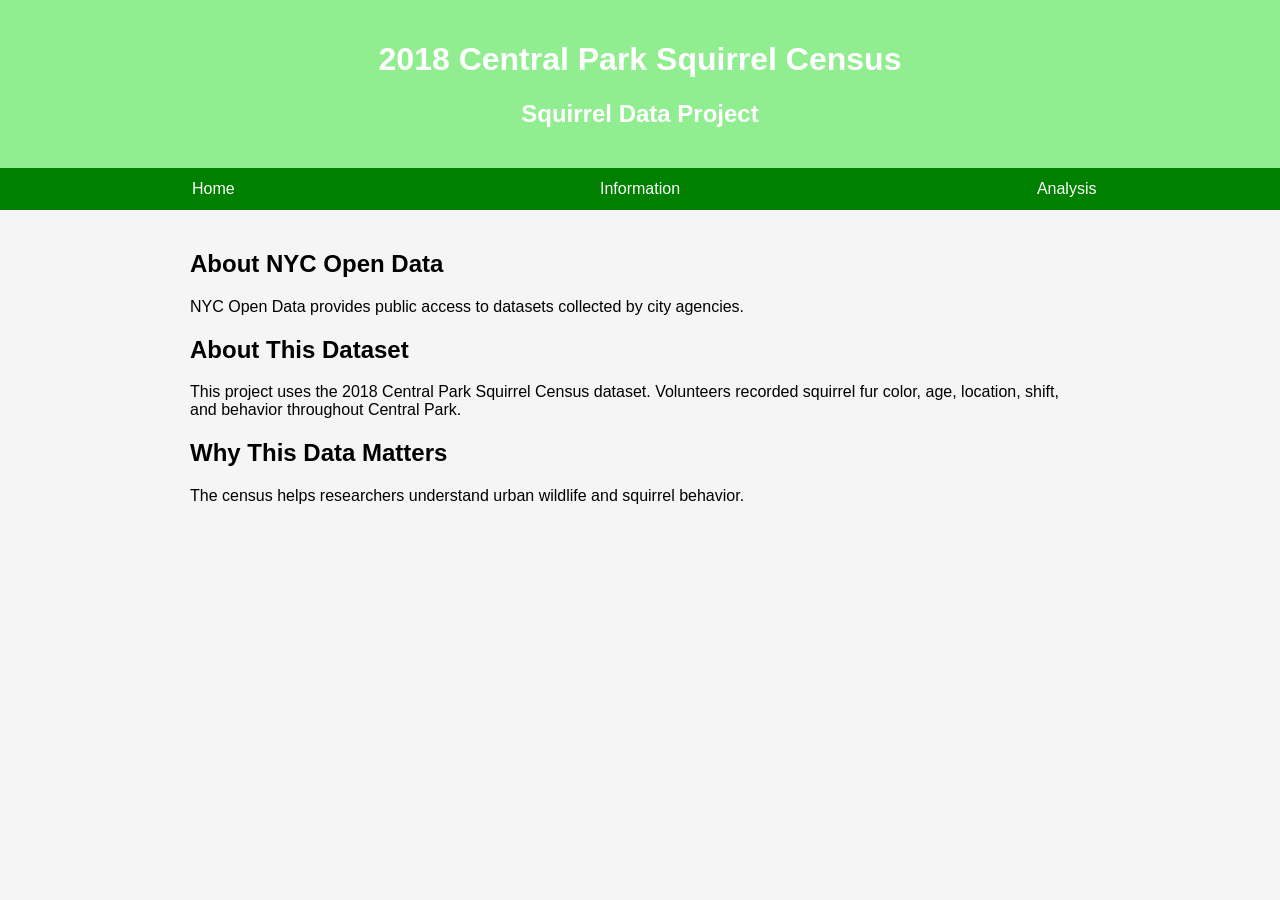
<file: index.html>
<!DOCTYPE html>
<html>

<head>
  <meta charset="utf-8">
  <meta name="viewport" content="width=device-width">
  <title>2018 Central Park Squirrel Census</title>
  <link rel="stylesheet" href="style.css">
</head>

<body>

<div id="banner">
  <h1>2018 Central Park Squirrel Census</h1>
  <h2>Squirrel Data Project</h2>
</div>

<nav>
  <a href="index.html">Home</a>
  <a href="info.html">Information</a>
  <a href="analysis.html">Analysis</a>
</nav>

<div style="padding:20px; max-width:900px; margin:auto;">

  <h2>About NYC Open Data</h2>

  <p>
    NYC Open Data provides public access to datasets collected by city agencies.
  </p>

  <h2>About This Dataset</h2>

  <p>
    This project uses the 2018 Central Park Squirrel Census dataset.
    Volunteers recorded squirrel fur color, age, location, shift,
    and behavior throughout Central Park.
  </p>

  <h2>Why This Data Matters</h2>

  <p>
    The census helps researchers understand urban wildlife and squirrel behavior.
  </p>

</div>

</body>
</html>
</file>
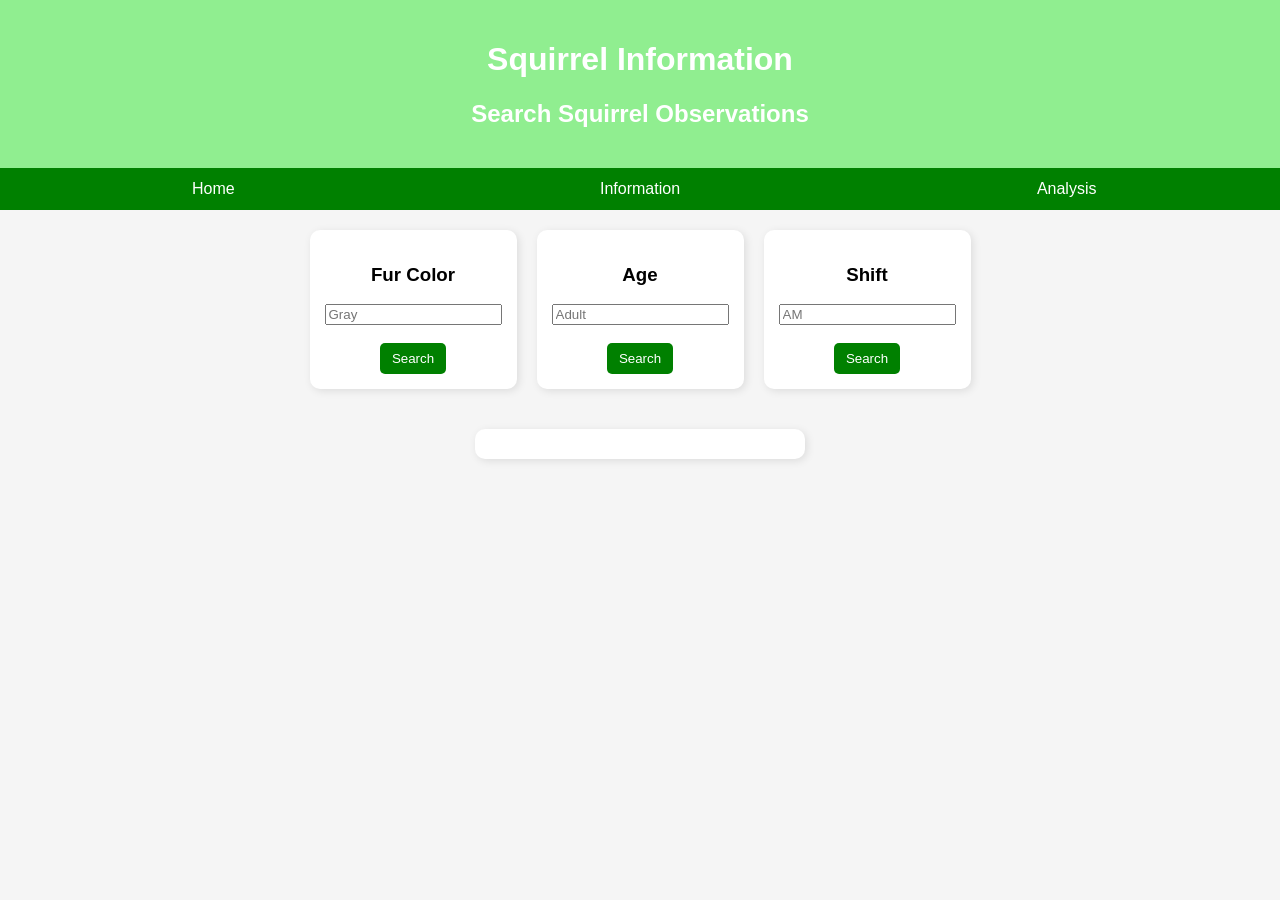
<file: info.html>
<!DOCTYPE html>
<html>

<head>
  <meta charset="utf-8">
  <meta name="viewport" content="width=device-width">

  <title>Squirrel Information</title>

  <link rel="stylesheet" href="style.css">
  <script src="script.js"></script>
</head>

<body onload="init()">

<div id="banner">
  <h1>Squirrel Information</h1>
  <h2>Search Squirrel Observations</h2>
</div>

<nav>
  <a href="index.html">Home</a>
  <a href="info.html">Information</a>
  <a href="analysis.html">Analysis</a>
</nav>

<div class="container">

  <div class="card">
    <h3>Fur Color</h3>
    <input id="furColor" placeholder="Gray">
    <br><br>
    <button class="button" onclick="filterByColor()">Search</button>
  </div>

  <div class="card">
    <h3>Age</h3>
    <input id="age" placeholder="Adult">
    <br><br>
    <button class="button" onclick="filterByAge()">Search</button>
  </div>

  <div class="card">
    <h3>Shift</h3>
    <input id="shift" placeholder="AM">
    <br><br>
    <button class="button" onclick="filterByShift()">Search</button>
  </div>

</div>

<div id="result" class="card"></div>

<div id="output" class="container"></div>

</body>
</html>
</file>
<file: style.css>
html, body{
  margin:0;
  padding:0;
  font-family:Arial,sans-serif;
  background:#f5f5f5;
}

#banner{
  background:lightgreen;
  color:white;
  padding:20px;
  text-align:center;
}

nav{
  background:green;
  display:flex;
}

nav a{
  flex:1;
  text-align:center;
  padding:12px;
  text-decoration:none;
  color:white;
}

nav a:hover{
  background:darkgreen;
}

.container{
  display:flex;
  flex-wrap:wrap;
  padding:10px;
  justify-content:center;
}

.card{
  margin:10px;
  padding:15px;
  border-radius:10px;
  background:white;
  box-shadow:2px 2px 8px rgba(0,0,0,.1);
  text-align:center;
}

.fitted{
  width:220px;
}

.button{
  padding:8px 12px;
  border:none;
  border-radius:5px;
  background:green;
  color:white;
  cursor:pointer;
}

.button:hover{
  background:darkgreen;
}

#output{
  display:flex;
  flex-wrap:wrap;
  justify-content:center;
}

#result{
  margin:20px auto;
  max-width:300px;
}

canvas{
  max-width:700px;
  margin:auto;
}
</file>
